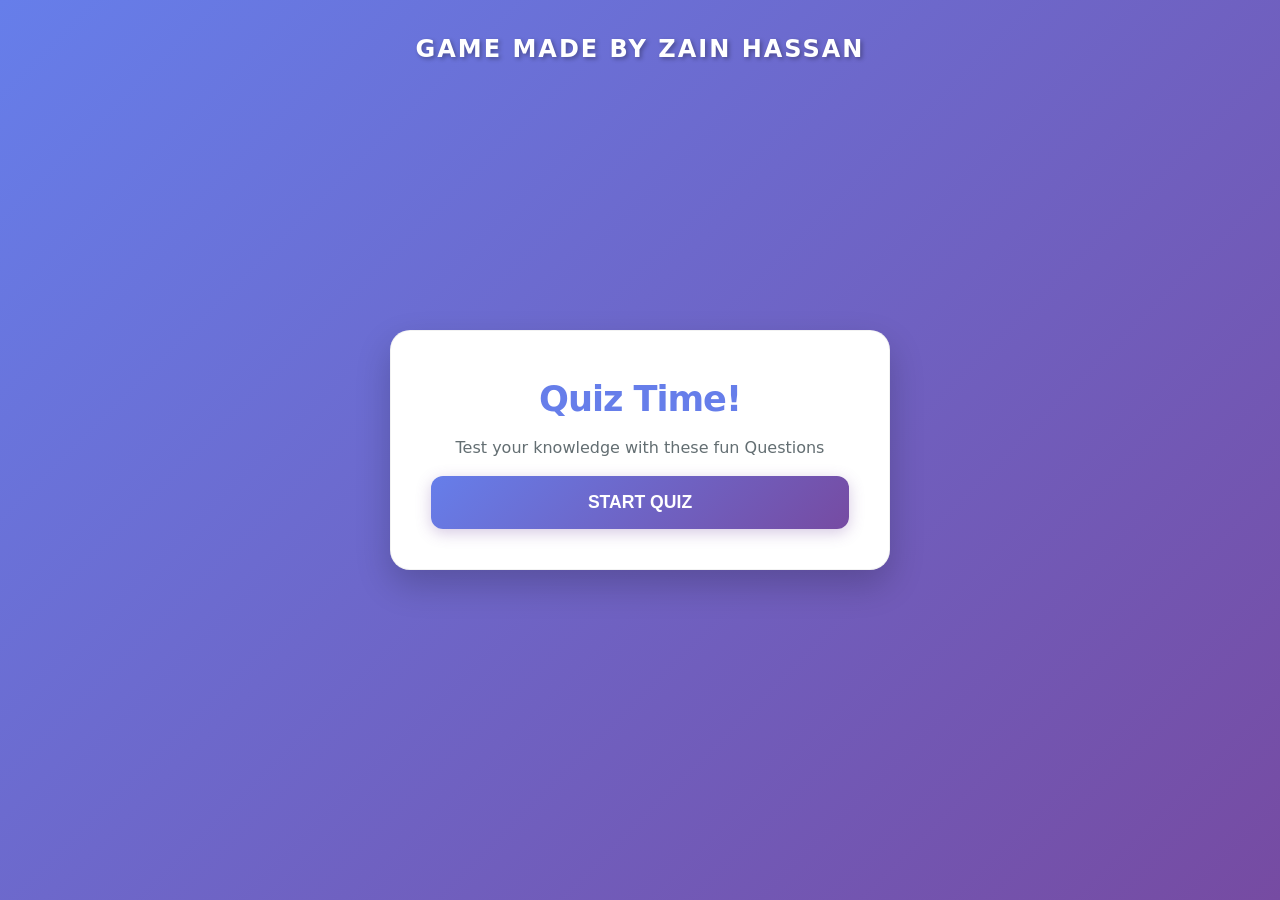
<file: index.html>
<!doctype html>
<html lang="en">
  <head>
    <meta charset="UTF-8" />
    <meta name="viewport" content="width=device-width, initial-scale=1.0" />
    <title>Quiz Game</title>
    <link rel="stylesheet" href="QuizGame.css" />
  </head>
  <body>
    <p class="author-credit">Game made by Zain Hassan</p>

    <div class="container">
      <div class="screen active" id="start-screen">
        <h1>Quiz Time!</h1>
        <p>Test your knowledge with these fun Questions</p>
        <button id="start-btn">Start Quiz</button>
      </div>

      <div class="screen" id="quiz-screen">
        <div class="quiz-header">
          <h2 id="question-text">Question goes here</h2>
          <div class="quiz-info">
            <p>
              Question <span id="current-question">1</span> of
              <span class="total-questions">5</span>
            </p>
            <p>Score <span id="score">0</span></p>
          </div>
        </div>

        <div id="answer-container" class="answer-container"></div>

        <div class="progress-bar">
          <div id="progress" class="progress"></div>
        </div>
      </div>

      <div id="result-screen" class="screen">
        <h1>Quiz Results</h1>
        <div class="result-info">
          <p>
            You Scored <span id="final-score">0</span> out of
            <span class="total-questions">5</span>
          </p>
          <div id="result-message">Good Job!</div>
        </div>
        <button id="restart-btn">Restart Quiz</button>
      </div>
    </div>

    <script src="QuizGame.js"></script>
  </body>
</html>
</file>
<file: QuizGame.css>
/* ============================================================
   1. VARIABLES & THEME
   These are the "Master Settings" for your colors and fonts.
   ============================================================ */
:root {
  --primary-color: #667eea; /* Main Purple/Blue */
  --secondary-color: #764ba2; /* Darker Purple */
  --bg-color: #f4f7f6; /* Light Grey background */
  --text-color: #2d3436; /* Dark charcoal for readability */
  --white: #ffffff;
  --transition: all 0.3s ease-in-out;

  /* Modern Sans-Serif Font Stack: Uses the best font available on the device */
  --font-main:
    system-ui, -apple-system, BlinkMacSystemFont, "Segoe UI", Roboto, Oxygen,
    Ubuntu, Cantarell, "Open Sans", "Helvetica Neue", sans-serif;
}

/* ============================================================
   2. MODERN RESET
   Removes default browser spacing so our design is consistent.
   ============================================================ */
*,
*::before,
*::after {
  box-sizing: border-box; /* Padding won't increase element width */
  margin: 0;
  padding: 0;
}

/* ============================================================
   3. BODY (THE BACKDROP)
   Centers the quiz and sets the overall background.
   ============================================================ */
body {
  font-family: var(--font-main);
  /* Creates a beautiful diagonal color blend */
  background: linear-gradient(
    135deg,
    var(--primary-color) 0%,
    var(--secondary-color) 100%
  );
  color: var(--text-color);
  line-height: 1.6;
  /* Flexbox logic to keep the quiz perfectly centered on any screen */
  display: flex;
  justify-content: center;
  align-items: center;
  min-height: 100vh;
  margin: 0;
  -webkit-font-smoothing: antialiased; /* Makes text look sharper */
}

/* ============================================================
   4. THE CONTAINER (THE CARD)
   The white box that holds all quiz content.
   ============================================================ */
.container {
  width: 90%;
  max-width: 500px;
  padding: 2.5rem;
  background-color: var(--white);
  border-radius: 20px; /* Rounded corners */
  box-shadow: 0 15px 35px rgba(0, 0, 0, 0.2); /* Floating effect */
  text-align: center;
  transition: var(--transition);
  border: 1px solid rgba(0, 0, 0, 0.05); /* Subtle border for definition */
}

.author-credit {
  position: absolute; /* Takes it out of the container layout */
  top: 30px; /* Distance from the very top of the screen */
  left: 0;
  right: 0; /* Left and Right 0 + text-align center = perfect middle */

  font-size: 24px; /* Larger size */
  font-weight: 900; /* Extra bold / "black" weight */
  color: #ffffff; /* White text for the purple background */
  text-align: center;
  text-transform: uppercase;
  letter-spacing: 2px;
  text-shadow: 2px 2px 4px rgba(0, 0, 0, 0.3); /* Makes it pop */
  z-index: 10; /* Ensures it stays on top of everything */
}

/* ============================================================
   5. SCREEN SWITCHING LOGIC
   Controls which part of the quiz is visible.
   ============================================================ */
.screen {
  display: none; /* All screens (Start, Quiz, Result) are hidden by default */
  animation: fadeIn 0.5s ease; /* Smooth entry animation */
}

.screen.active {
  display: block; /* Only the screen with the 'active' class will show */
}

/* Animation: Slides the screen up slightly while fading in */
@keyframes fadeIn {
  from {
    opacity: 0;
    transform: translateY(10px);
  }
  to {
    opacity: 1;
    transform: translateY(0);
  }
}

/* ============================================================
   6. TYPOGRAPHY (TEXT STYLES)
   ============================================================ */

/* Main titles like "Quiz Time!" */
h1 {
  font-size: 2.2rem;
  font-weight: 800;
  color: var(--primary-color);
  margin-bottom: 0.5rem;
  letter-spacing: -0.03em;
}

/* The actual Question text */
h2#question-text {
  font-size: 1.5rem;
  font-weight: 600;
  color: var(--text-color);
  line-height: 1.3;
  margin-bottom: 1.2rem;
}

/* Subtitles and descriptions */
p {
  font-size: 1rem;
  color: #636e72;
  margin-bottom: 1rem;
}

/* Small labels like "Question 1 of 5" */
.quiz-info {
  display: flex;
  justify-content: space-between;
  margin-bottom: 1.5rem;
  border-bottom: 2px solid #eee;
  padding-bottom: 1rem;
}

.quiz-info p {
  font-size: 0.85rem;
  text-transform: uppercase;
  letter-spacing: 0.05em;
  font-weight: 700;
  color: #b2bec3;
}

/* Highlighted numbers (Score/Question count) */
#current-question,
#score,
#final-score {
  color: var(--secondary-color);
  font-variant-numeric: tabular-nums; /* Stops numbers from "jumping" */
}

/* ============================================================
   7. PROGRESS BAR
   ============================================================ */

/* The grey track */
.progress-bar {
  width: 100%;
  height: 12px;
  background-color: #dfe6e9;
  border-radius: 50px;
  margin-top: 2rem;
  overflow: hidden; /* Keeps the inner fill inside the rounded corners */
  box-shadow: inset 0 1px 3px rgba(0, 0, 0, 0.1);
}

/* The colorful moving fill */
#progress {
  height: 100%;
  width: 0%; /* Changed by JavaScript */
  background: linear-gradient(
    90deg,
    var(--primary-color),
    var(--secondary-color)
  );
  border-radius: 50px;
  /* Smooth "bouncy" movement */
  transition: width 0.6s cubic-bezier(0.175, 0.885, 0.32, 1.275);
}

/* ============================================================
   8. ANSWER BUTTONS (THE CHOICES)
   ============================================================ */

.answer-container {
  display: grid;
  grid-template-columns: 1fr;
  gap: 12px;
  margin-top: 20px;
}

.answer-btn {
  background-color: #f8f9fa;
  border: 2px solid #e0e0e0;
  border-radius: 12px;
  padding: 15px 20px;
  font-size: 1rem;
  font-weight: 600;
  color: var(--text-color);
  text-align: left;
  cursor: pointer;
  transition: all 0.2s ease;
  display: flex;
  align-items: center;
}

/* Effect when you hover over a choice */
.answer-btn:hover {
  background-color: #f0f3ff;
  border-color: var(--primary-color);
  transform: translateX(5px);
}

/* Effect when you click a choice */
.answer-btn:active {
  transform: scale(0.98);
}

/* ============================================================
   9. FEEDBACK & ACTION BUTTONS
   ============================================================ */

/* Green background for correct answer */
.correct {
  background-color: #2ecc71 !important;
  color: white !important;
  border-color: #27ae60 !important;
}

/* Red background for wrong answer */
.wrong {
  background-color: #ff7675 !important;
  color: white !important;
  border-color: #d63031 !important;
}

/* Prevent clicking after an answer is chosen */
.disabled {
  pointer-events: none;
  opacity: 0.7;
}

/* Big Start/Restart Buttons */
#start-btn,
#restart-btn {
  width: 100%;
  padding: 16px;
  background: linear-gradient(
    135deg,
    var(--primary-color),
    var(--secondary-color)
  );
  color: white;
  border: none;
  border-radius: 12px;
  font-size: 1.1rem;
  font-weight: 700;
  text-transform: uppercase;
  cursor: pointer;
  box-shadow: 0 4px 15px rgba(118, 75, 162, 0.3);
  transition: var(--transition);
}

#start-btn:hover,
#restart-btn:hover {
  transform: translateY(-2px);
  box-shadow: 0 6px 20px rgba(118, 75, 162, 0.4);
}

/* ============================================================
   10. RESULT SCREEN POLISH
   ============================================================ */

.result-info {
  background: #f8f9fa;
  padding: 1.5rem;
  border-radius: 15px;
  border: 2px dashed #dcdde1;
  margin: 1.5rem 0;
}

/* Final Score Animation */
@keyframes scorePop {
  0% {
    transform: scale(0.5);
    opacity: 0;
  }
  70% {
    transform: scale(1.2);
  }
  100% {
    transform: scale(1);
    opacity: 1;
  }
}

#final-score {
  font-size: 2rem;
  font-weight: 800;
  display: inline-block;
  animation: scorePop 0.5s ease-out;
}

/* ============================================================
   11. MOBILE RESPONSIVENESS
   Shrinks text for small phone screens.
   ============================================================ */
@media (max-width: 480px) {
  .container {
    padding: 1.5rem;
    width: 95%;
  }

  h1 {
    font-size: 1.8rem;
  }

  .answer-btn {
    padding: 12px 15px;
    font-size: 0.9rem;
  }
}
</file>
